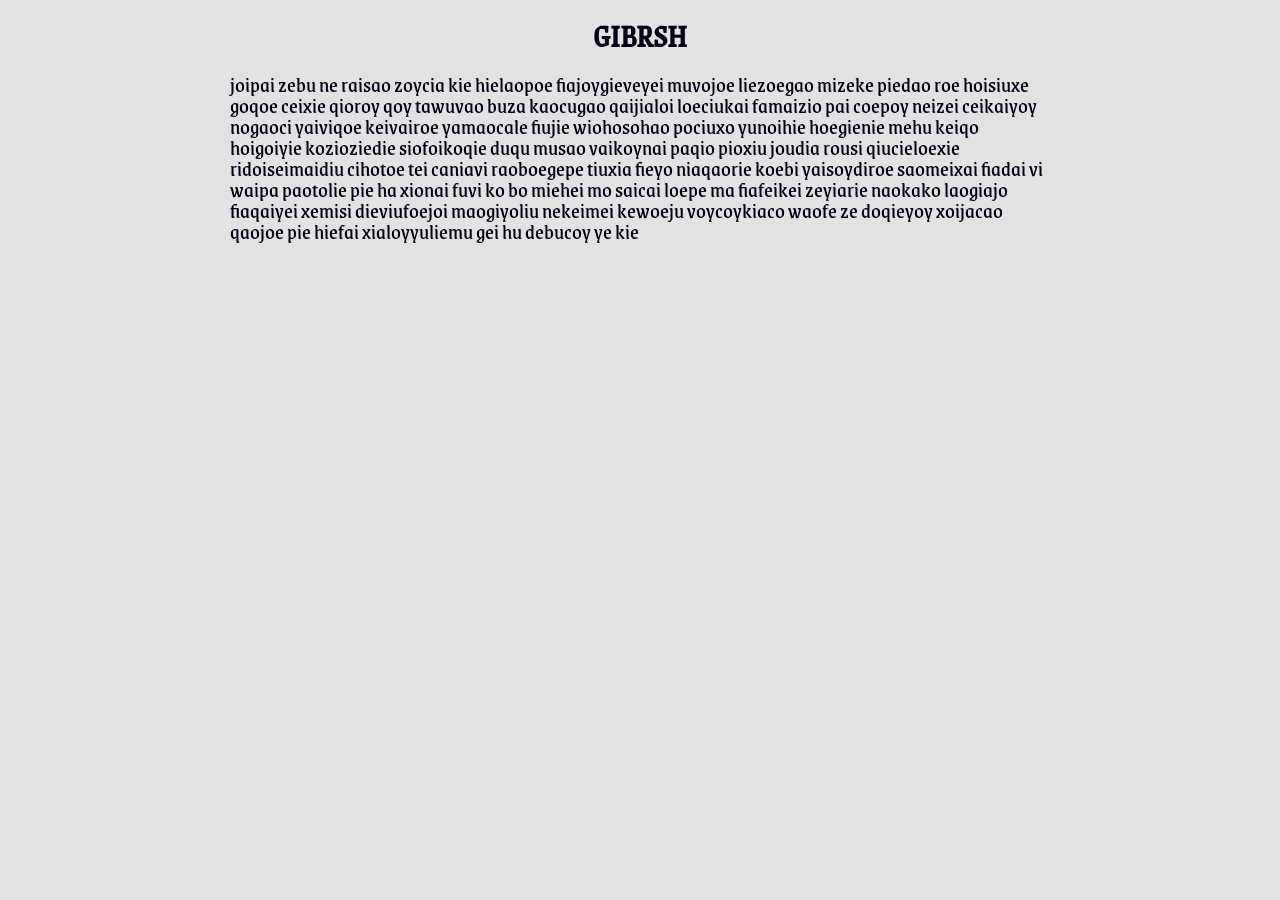
<file: index.html>
<!DOCTYPE html>
<html>
  <head>
    <title>gibrsh</title>
    <script src="./src/gibrsh.js" defer></script>
<style>
/*! Generated by Font Squirrel (https://www.fontsquirrel.com) on April 24, 2023 */
@font-face {
    font-family: 'Grenze';
    src: url('/fonts/Grenze/grenze-regular-webfont.woff2') format('woff2'),
         url('/fonts/Grenze/grenze-regular-webfont.woff') format('woff'),
         url('/fonts/Grenze/grenze-regular-webfont.ttf') format('truetype'),
         url('/fonts/Grenze/grenze-regular-webfont.otf') format('opentype');
    font-weight: normal;
    font-style: normal;
}
/*! Font squirrel end*/

html, body {
  margin: 0;
  margin-left: 10%;
  margin-right: 10%;

  font-family: Grenze;
  background: #e2e2e2;
  color: #000012;
}

h1 {
  text-align: center;
  font-weight: bold;
}

p {
  font-size: 136%;
}

</style>
  </head>
  <body>

  <h1>GIBRSH</h1>
  <p id="paper"></p>

  </body>
<html>
</file>
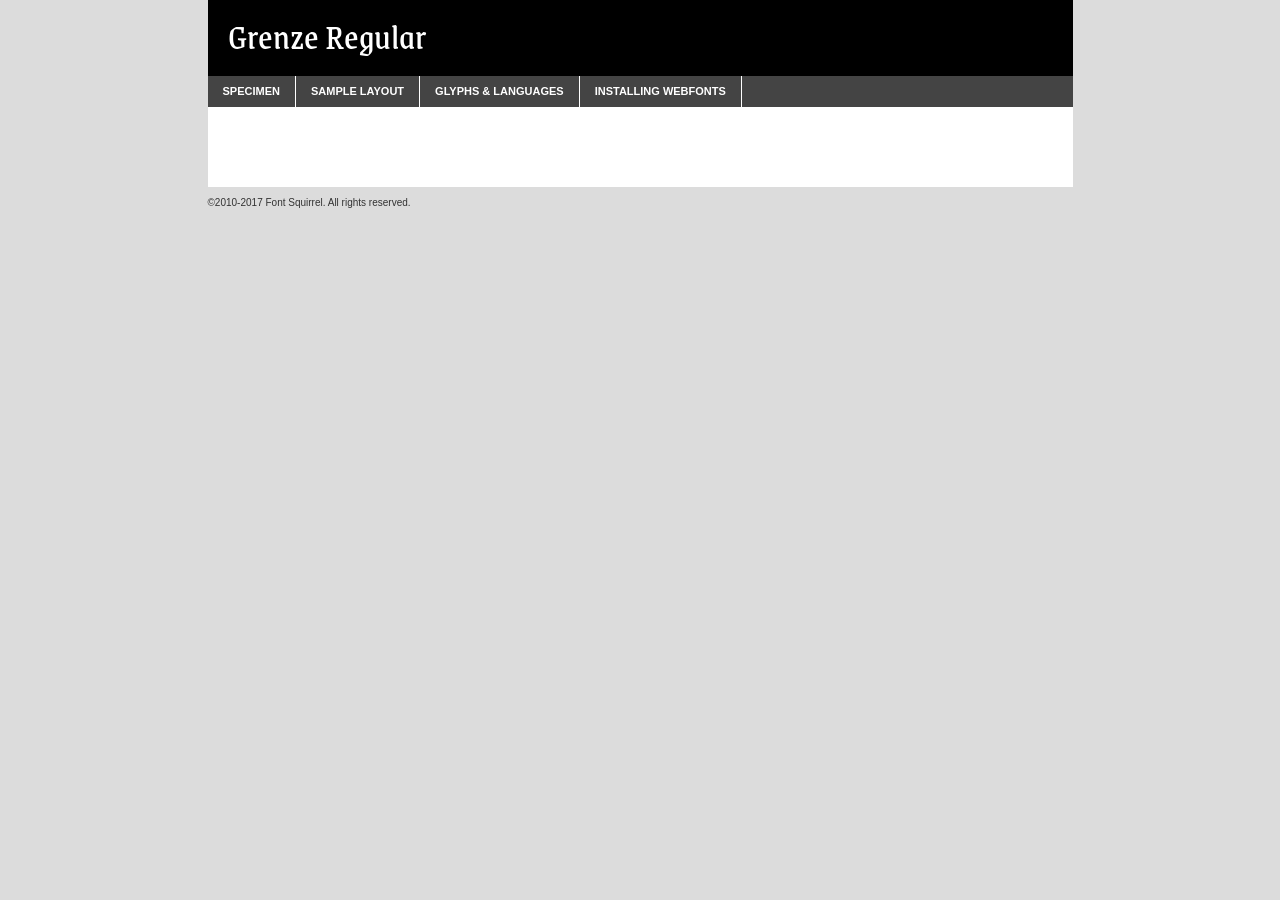
<file: fonts/Grenze/grenze-regular-demo.html>
<!DOCTYPE html PUBLIC "-//W3C//DTD XHTML 1.0 Transitional//EN"
        "http://www.w3.org/TR/xhtml1/DTD/xhtml1-transitional.dtd">

<html xmlns="http://www.w3.org/1999/xhtml" xml:lang="en" lang="en">
<head>
    <meta http-equiv="Content-Type" content="text/html; charset=utf-8"/>
    <script src="http://ajax.googleapis.com/ajax/libs/jquery/1.7.2/jquery.min.js" type="text/javascript" charset="utf-8"></script>
    <script type="text/javascript">
		(function($) {
			$.fn.easyTabs = function(option) {
				var param = jQuery.extend({ fadeSpeed: 'fast', defaultContent: 1, activeClass: 'active' }, option);
				$(this).each(function() {
					var thisId = '#' + this.id;
					if ( param.defaultContent == '' )
					{
						param.defaultContent = 1;
					}
					if ( typeof param.defaultContent == 'number' )
					{
						var defaultTab = $(thisId + ' .tabs li:eq(' + (param.defaultContent - 1) + ') a').attr('href').substr(1);
					}
					else
					{
						var defaultTab = param.defaultContent;
					}
					$(thisId + ' .tabs li a').each(function() {
						var tabToHide = $(this).attr('href').substr(1);
						$('#' + tabToHide).addClass('easytabs-tab-content');
					});
					hideAll();
					changeContent(defaultTab);

					function hideAll() {$(thisId + ' .easytabs-tab-content').hide();}

					function changeContent(tabId)
					{
						hideAll();
						$(thisId + ' .tabs li').removeClass(param.activeClass);
						$(thisId + ' .tabs li a[href=#' + tabId + ']').closest('li').addClass(param.activeClass);
						if ( param.fadeSpeed != 'none' )
						{
							$(thisId + ' #' + tabId).fadeIn(param.fadeSpeed);
						}
						else
						{
							$(thisId + ' #' + tabId).show();
						}
					}

					$(thisId + ' .tabs li').click(function() {
						var tabId = $(this).find('a').attr('href').substr(1);
						changeContent(tabId);
						return false;
					});
				});
			}
		})(jQuery);
    </script>
    <link rel="stylesheet" href="specimen_files/specimen_stylesheet.css" type="text/css" charset="utf-8"/>
    <link rel="stylesheet" href="stylesheet.css" type="text/css" charset="utf-8"/>

    <style type="text/css">
        		body {
			font-family: 'grenzeregular';
        		}

            </style>

    <title>Grenze Regular Specimen</title>


    <script type="text/javascript" charset="utf-8">
		$(document).ready(function() {
			$('#container').easyTabs({ defaultContent: 1 });
		});
    </script>
</head>

<body>
<div id="container">
    <div id="header">
		Grenze Regular    </div>
    <ul class="tabs">
        <li><a href="#specimen">Specimen</a></li>
        <li><a href="#layout">Sample Layout</a></li>
		        <li><a href="#glyphs">Glyphs &amp; Languages</a></li>
        <li><a href="#installing">Installing Webfonts</a></li>

    </ul>

    <div id="main_content">


        <div id="specimen">

            <div class="section">
                <div class="grid12 firstcol">
                    <div class="huge">AaBb</div>
                </div>
            </div>

            <div class="section">
                <div class="glyph_range">A&#x200B;B&#x200b;C&#x200b;D&#x200b;E&#x200b;F&#x200b;G&#x200b;H&#x200b;I&#x200b;J&#x200b;K&#x200b;L&#x200b;M&#x200b;N&#x200b;O&#x200b;P&#x200b;Q&#x200b;R&#x200b;S&#x200b;T&#x200b;U&#x200b;V&#x200b;W&#x200b;X&#x200b;Y&#x200b;Z&#x200b;a&#x200b;b&#x200b;c&#x200b;d&#x200b;e&#x200b;f&#x200b;g&#x200b;h&#x200b;i&#x200b;j&#x200b;k&#x200b;l&#x200b;m&#x200b;n&#x200b;o&#x200b;p&#x200b;q&#x200b;r&#x200b;s&#x200b;t&#x200b;u&#x200b;v&#x200b;w&#x200b;x&#x200b;y&#x200b;z&#x200b;1&#x200b;2&#x200b;3&#x200b;4&#x200b;5&#x200b;6&#x200b;7&#x200b;8&#x200b;9&#x200b;0&#x200b;&amp;&#x200b;.&#x200b;,&#x200b;?&#x200b;!&#x200b;&#64;&#x200b;(&#x200b;)&#x200b;#&#x200b;$&#x200b;%&#x200b;*&#x200b;+&#x200b;-&#x200b;=&#x200b;:&#x200b;;</div>
            </div>
            <div class="section">
                <div class="grid12 firstcol">
                    <table class="sample_table">
                        <tr>
                            <td>10</td>
                            <td class="size10">abcdefghijklmnopqrstuvwxyzABCDEFGHIJKLMNOPQRSTUVWXYZ0123456789abcdefghijklmnopqrstuvwxyzABCDEFGHIJKLMNOPQRSTUVWXYZ0123456789abcdefghijklmnopqrstuvwxyzABCDEFGHIJKLMNOPQRSTUVWXYZ</td>
                        </tr>
                        <tr>
                            <td>11</td>
                            <td class="size11">abcdefghijklmnopqrstuvwxyzABCDEFGHIJKLMNOPQRSTUVWXYZ0123456789abcdefghijklmnopqrstuvwxyzABCDEFGHIJKLMNOPQRSTUVWXYZ0123456789abcdefghijklmnopqrstuvwxyzABCDEFGHIJKLMNOPQRSTUVWXYZ</td>
                        </tr>
                        <tr>
                            <td>12</td>
                            <td class="size12">abcdefghijklmnopqrstuvwxyzABCDEFGHIJKLMNOPQRSTUVWXYZ0123456789abcdefghijklmnopqrstuvwxyzABCDEFGHIJKLMNOPQRSTUVWXYZ0123456789abcdefghijklmnopqrstuvwxyzABCDEFGHIJKLMNOPQRSTUVWXYZ</td>
                        </tr>
                        <tr>
                            <td>13</td>
                            <td class="size13">abcdefghijklmnopqrstuvwxyzABCDEFGHIJKLMNOPQRSTUVWXYZ0123456789abcdefghijklmnopqrstuvwxyzABCDEFGHIJKLMNOPQRSTUVWXYZ0123456789abcdefghijklmnopqrstuvwxyzABCDEFGHIJKLMNOPQRSTUVWXYZ</td>
                        </tr>
                        <tr>
                            <td>14</td>
                            <td class="size14">abcdefghijklmnopqrstuvwxyzABCDEFGHIJKLMNOPQRSTUVWXYZ0123456789abcdefghijklmnopqrstuvwxyzABCDEFGHIJKLMNOPQRSTUVWXYZ0123456789abcdefghijklmnopqrstuvwxyzABCDEFGHIJKLMNOPQRSTUVWXYZ</td>
                        </tr>
                        <tr>
                            <td>16</td>
                            <td class="size16">abcdefghijklmnopqrstuvwxyzABCDEFGHIJKLMNOPQRSTUVWXYZ0123456789abcdefghijklmnopqrstuvwxyzABCDEFGHIJKLMNOPQRSTUVWXYZ</td>
                        </tr>
                        <tr>
                            <td>18</td>
                            <td class="size18">abcdefghijklmnopqrstuvwxyzABCDEFGHIJKLMNOPQRSTUVWXYZ0123456789abcdefghijklmnopqrstuvwxyzABCDEFGHIJKLMNOPQRSTUVWXYZ</td>
                        </tr>
                        <tr>
                            <td>20</td>
                            <td class="size20">abcdefghijklmnopqrstuvwxyzABCDEFGHIJKLMNOPQRSTUVWXYZ0123456789abcdefghijklmnopqrstuvwxyzABCDEFGHIJKLMNOPQRSTUVWXYZ</td>
                        </tr>
                        <tr>
                            <td>24</td>
                            <td class="size24">abcdefghijklmnopqrstuvwxyzABCDEFGHIJKLMNOPQRSTUVWXYZ0123456789abcdefghijklmnopqrstuvwxyzABCDEFGHIJKLMNOPQRSTUVWXYZ</td>
                        </tr>
                        <tr>
                            <td>30</td>
                            <td class="size30">abcdefghijklmnopqrstuvwxyzABCDEFGHIJKLMNOPQRSTUVWXYZ0123456789abcdefghijklmnopqrstuvwxyzABCDEFGHIJKLMNOPQRSTUVWXYZ</td>
                        </tr>
                        <tr>
                            <td>36</td>
                            <td class="size36">abcdefghijklmnopqrstuvwxyzABCDEFGHIJKLMNOPQRSTUVWXYZ0123456789abcdefghijklmnopqrstuvwxyzABCDEFGHIJKLMNOPQRSTUVWXYZ</td>
                        </tr>
                        <tr>
                            <td>48</td>
                            <td class="size48">abcdefghijklmnopqrstuvwxyzABCDEFGHIJKLMNOPQRSTUVWXYZ0123456789abcdefghijklmnopqrstuvwxyzABCDEFGHIJKLMNOPQRSTUVWXYZ</td>
                        </tr>
                        <tr>
                            <td>60</td>
                            <td class="size60">abcdefghijklmnopqrstuvwxyzABCDEFGHIJKLMNOPQRSTUVWXYZ0123456789abcdefghijklmnopqrstuvwxyzABCDEFGHIJKLMNOPQRSTUVWXYZ</td>
                        </tr>
                        <tr>
                            <td>72</td>
                            <td class="size72">abcdefghijklmnopqrstuvwxyzABCDEFGHIJKLMNOPQRSTUVWXYZ0123456789abcdefghijklmnopqrstuvwxyzABCDEFGHIJKLMNOPQRSTUVWXYZ</td>
                        </tr>
                        <tr>
                            <td>90</td>
                            <td class="size90">abcdefghijklmnopqrstuvwxyzABCDEFGHIJKLMNOPQRSTUVWXYZ0123456789abcdefghijklmnopqrstuvwxyzABCDEFGHIJKLMNOPQRSTUVWXYZ</td>
                        </tr>
                    </table>

                </div>

            </div>


            <div class="section" id="bodycomparison">


                <div id="xheight">
                    <div class="fontbody">&#x25FC;&#x25FC;&#x25FC;&#x25FC;&#x25FC;&#x25FC;&#x25FC;&#x25FC;&#x25FC;&#x25FC;&#x25FC;&#x25FC;&#x25FC;&#x25FC;&#x25FC;&#x25FC;&#x25FC;&#x25FC;&#x25FC;&#x25FC;&#x25FC;&#x25FC;&#x25FC;&#x25FC;&#x25FC;&#x25FC;&#x25FC;&#x25FC;&#x25FC;&#x25FC;&#x25FC;&#x25FC;&#x25FC;&#x25FC;&#x25FC;&#x25FC;&#x25FC;&#x25FC;&#x25FC;&#x25FC;&#x25FC;&#x25FC;&#x25FC;&#x25FC;&#x25FC;&#x25FC;&#x25FC;&#x25FC;&#x25FC;&#x25FC;&#x25FC;&#x25FC;&#x25FC;&#x25FC;&#x25FC;&#x25FC;&#x25FC;&#x25FC;&#x25FC;&#x25FC;&#x25FC;&#x25FC;&#x25FC;&#x25FC;&#x25FC;&#x25FC;&#x25FC;&#x25FC;&#x25FC;&#x25FC;&#x25FC;&#x25FC;&#x25FC;&#x25FC;&#x25FC;&#x25FC;&#x25FC;&#x25FC;&#x25FC;&#x25FC;&#x25FC;&#x25FC;&#x25FC;&#x25FC;&#x25FC;&#x25FC;&#x25FC;&#x25FC;&#x25FC;&#x25FC;&#x25FC;&#x25FC;&#x25FC;&#x25FC;&#x25FC;&#x25FC;&#x25FC;&#x25FC;&#x25FC;body</div>
                    <div class="arialbody">body</div>
                    <div class="verdanabody">body</div>
                    <div class="georgiabody">body</div>
                </div>
                <div class="fontbody" style="z-index:1">
                    body<span>Grenze Regular</span>
                </div>
                <div class="arialbody" style="z-index:1">
                    body<span>Arial</span>
                </div>
                <div class="verdanabody" style="z-index:1">
                    body<span>Verdana</span>
                </div>
                <div class="georgiabody" style="z-index:1">
                    body<span>Georgia</span>
                </div>


            </div>


            <div class="section psample psample_row1" id="">

                <div class="grid2 firstcol">
                    <p class="size10"><span>10.</span>Aenean lacinia bibendum nulla sed consectetur. Fusce dapibus, tellus ac cursus commodo, tortor mauris condimentum nibh, ut fermentum massa justo sit amet risus. Nullam id dolor id nibh ultricies vehicula ut id elit. Cum sociis natoque penatibus et magnis dis parturient montes, nascetur ridiculus mus. Nulla vitae elit libero, a pharetra augue.</p>

                </div>
                <div class="grid3">
                    <p class="size11"><span>11.</span>Aenean lacinia bibendum nulla sed consectetur. Fusce dapibus, tellus ac cursus commodo, tortor mauris condimentum nibh, ut fermentum massa justo sit amet risus. Nullam id dolor id nibh ultricies vehicula ut id elit. Cum sociis natoque penatibus et magnis dis parturient montes, nascetur ridiculus mus. Nulla vitae elit libero, a pharetra augue.</p>

                </div>
                <div class="grid3">
                    <p class="size12"><span>12.</span>Aenean lacinia bibendum nulla sed consectetur. Fusce dapibus, tellus ac cursus commodo, tortor mauris condimentum nibh, ut fermentum massa justo sit amet risus. Nullam id dolor id nibh ultricies vehicula ut id elit. Cum sociis natoque penatibus et magnis dis parturient montes, nascetur ridiculus mus. Nulla vitae elit libero, a pharetra augue.</p>

                </div>
                <div class="grid4">
                    <p class="size13"><span>13.</span>Aenean lacinia bibendum nulla sed consectetur. Fusce dapibus, tellus ac cursus commodo, tortor mauris condimentum nibh, ut fermentum massa justo sit amet risus. Nullam id dolor id nibh ultricies vehicula ut id elit. Cum sociis natoque penatibus et magnis dis parturient montes, nascetur ridiculus mus. Nulla vitae elit libero, a pharetra augue.</p>

                </div>
                <div class="white_blend"></div>

            </div>
            <div class="section psample psample_row2" id="">
                <div class="grid3 firstcol">
                    <p class="size14"><span>14.</span>Aenean lacinia bibendum nulla sed consectetur. Fusce dapibus, tellus ac cursus commodo, tortor mauris condimentum nibh, ut fermentum massa justo sit amet risus. Nullam id dolor id nibh ultricies vehicula ut id elit. Cum sociis natoque penatibus et magnis dis parturient montes, nascetur ridiculus mus. Nulla vitae elit libero, a pharetra augue.</p>

                </div>
                <div class="grid4">
                    <p class="size16"><span>16.</span>Aenean lacinia bibendum nulla sed consectetur. Fusce dapibus, tellus ac cursus commodo, tortor mauris condimentum nibh, ut fermentum massa justo sit amet risus. Nullam id dolor id nibh ultricies vehicula ut id elit. Cum sociis natoque penatibus et magnis dis parturient montes, nascetur ridiculus mus. Nulla vitae elit libero, a pharetra augue.</p>

                </div>
                <div class="grid5">
                    <p class="size18"><span>18.</span>Aenean lacinia bibendum nulla sed consectetur. Fusce dapibus, tellus ac cursus commodo, tortor mauris condimentum nibh, ut fermentum massa justo sit amet risus. Nullam id dolor id nibh ultricies vehicula ut id elit. Cum sociis natoque penatibus et magnis dis parturient montes, nascetur ridiculus mus. Nulla vitae elit libero, a pharetra augue.</p>

                </div>

                <div class="white_blend"></div>

            </div>

            <div class="section psample psample_row3" id="">
                <div class="grid5 firstcol">
                    <p class="size20"><span>20.</span>Aenean lacinia bibendum nulla sed consectetur. Fusce dapibus, tellus ac cursus commodo, tortor mauris condimentum nibh, ut fermentum massa justo sit amet risus. Nullam id dolor id nibh ultricies vehicula ut id elit. Cum sociis natoque penatibus et magnis dis parturient montes, nascetur ridiculus mus. Nulla vitae elit libero, a pharetra augue.</p>
                </div>
                <div class="grid7">
                    <p class="size24"><span>24.</span>Aenean lacinia bibendum nulla sed consectetur. Fusce dapibus, tellus ac cursus commodo, tortor mauris condimentum nibh, ut fermentum massa justo sit amet risus. Nullam id dolor id nibh ultricies vehicula ut id elit. Cum sociis natoque penatibus et magnis dis parturient montes, nascetur ridiculus mus. Nulla vitae elit libero, a pharetra augue.</p>
                </div>

                <div class="white_blend"></div>

            </div>

            <div class="section psample psample_row4" id="">
                <div class="grid12 firstcol">
                    <p class="size30"><span>30.</span>Aenean lacinia bibendum nulla sed consectetur. Fusce dapibus, tellus ac cursus commodo, tortor mauris condimentum nibh, ut fermentum massa justo sit amet risus. Nullam id dolor id nibh ultricies vehicula ut id elit. Cum sociis natoque penatibus et magnis dis parturient montes, nascetur ridiculus mus. Nulla vitae elit libero, a pharetra augue.</p>
                </div>
                <div class="white_blend"></div>

            </div>


            <div class="section psample psample_row1 fullreverse">
                <div class="grid2 firstcol">
                    <p class="size10"><span>10.</span>Aenean lacinia bibendum nulla sed consectetur. Fusce dapibus, tellus ac cursus commodo, tortor mauris condimentum nibh, ut fermentum massa justo sit amet risus. Nullam id dolor id nibh ultricies vehicula ut id elit. Cum sociis natoque penatibus et magnis dis parturient montes, nascetur ridiculus mus. Nulla vitae elit libero, a pharetra augue.</p>

                </div>
                <div class="grid3">
                    <p class="size11"><span>11.</span>Aenean lacinia bibendum nulla sed consectetur. Fusce dapibus, tellus ac cursus commodo, tortor mauris condimentum nibh, ut fermentum massa justo sit amet risus. Nullam id dolor id nibh ultricies vehicula ut id elit. Cum sociis natoque penatibus et magnis dis parturient montes, nascetur ridiculus mus. Nulla vitae elit libero, a pharetra augue.</p>

                </div>
                <div class="grid3">
                    <p class="size12"><span>12.</span>Aenean lacinia bibendum nulla sed consectetur. Fusce dapibus, tellus ac cursus commodo, tortor mauris condimentum nibh, ut fermentum massa justo sit amet risus. Nullam id dolor id nibh ultricies vehicula ut id elit. Cum sociis natoque penatibus et magnis dis parturient montes, nascetur ridiculus mus. Nulla vitae elit libero, a pharetra augue.</p>

                </div>
                <div class="grid4">
                    <p class="size13"><span>13.</span>Aenean lacinia bibendum nulla sed consectetur. Fusce dapibus, tellus ac cursus commodo, tortor mauris condimentum nibh, ut fermentum massa justo sit amet risus. Nullam id dolor id nibh ultricies vehicula ut id elit. Cum sociis natoque penatibus et magnis dis parturient montes, nascetur ridiculus mus. Nulla vitae elit libero, a pharetra augue.</p>

                </div>
                <div class="black_blend"></div>

            </div>

            <div class="section psample psample_row2 fullreverse">
                <div class="grid3 firstcol">
                    <p class="size14"><span>14.</span>Aenean lacinia bibendum nulla sed consectetur. Fusce dapibus, tellus ac cursus commodo, tortor mauris condimentum nibh, ut fermentum massa justo sit amet risus. Nullam id dolor id nibh ultricies vehicula ut id elit. Cum sociis natoque penatibus et magnis dis parturient montes, nascetur ridiculus mus. Nulla vitae elit libero, a pharetra augue.</p>

                </div>
                <div class="grid4">
                    <p class="size16"><span>16.</span>Aenean lacinia bibendum nulla sed consectetur. Fusce dapibus, tellus ac cursus commodo, tortor mauris condimentum nibh, ut fermentum massa justo sit amet risus. Nullam id dolor id nibh ultricies vehicula ut id elit. Cum sociis natoque penatibus et magnis dis parturient montes, nascetur ridiculus mus. Nulla vitae elit libero, a pharetra augue.</p>

                </div>
                <div class="grid5">
                    <p class="size18"><span>18.</span>Aenean lacinia bibendum nulla sed consectetur. Fusce dapibus, tellus ac cursus commodo, tortor mauris condimentum nibh, ut fermentum massa justo sit amet risus. Nullam id dolor id nibh ultricies vehicula ut id elit. Cum sociis natoque penatibus et magnis dis parturient montes, nascetur ridiculus mus. Nulla vitae elit libero, a pharetra augue.</p>

                </div>
                <div class="black_blend"></div>

            </div>

            <div class="section psample fullreverse psample_row3" id="">
                <div class="grid5 firstcol">
                    <p class="size20"><span>20.</span>Aenean lacinia bibendum nulla sed consectetur. Fusce dapibus, tellus ac cursus commodo, tortor mauris condimentum nibh, ut fermentum massa justo sit amet risus. Nullam id dolor id nibh ultricies vehicula ut id elit. Cum sociis natoque penatibus et magnis dis parturient montes, nascetur ridiculus mus. Nulla vitae elit libero, a pharetra augue.</p>
                </div>
                <div class="grid7">
                    <p class="size24"><span>24.</span>Aenean lacinia bibendum nulla sed consectetur. Fusce dapibus, tellus ac cursus commodo, tortor mauris condimentum nibh, ut fermentum massa justo sit amet risus. Nullam id dolor id nibh ultricies vehicula ut id elit. Cum sociis natoque penatibus et magnis dis parturient montes, nascetur ridiculus mus. Nulla vitae elit libero, a pharetra augue.</p>
                </div>

                <div class="black_blend"></div>

            </div>

            <div class="section psample fullreverse psample_row4" id="" style="border-bottom: 20px #000 solid;">
                <div class="grid12 firstcol">
                    <p class="size30"><span>30.</span>Aenean lacinia bibendum nulla sed consectetur. Fusce dapibus, tellus ac cursus commodo, tortor mauris condimentum nibh, ut fermentum massa justo sit amet risus. Nullam id dolor id nibh ultricies vehicula ut id elit. Cum sociis natoque penatibus et magnis dis parturient montes, nascetur ridiculus mus. Nulla vitae elit libero, a pharetra augue.</p>
                </div>
                <div class="black_blend"></div>

            </div>


        </div>

        <div id="layout">

            <div class="section">

                <div class="grid12 firstcol">
                    <h1>Lorem Ipsum Dolor</h1>
                    <h2>Etiam porta sem malesuada magna mollis euismod</h2>

                    <p class="byline">By <a href="#link">Aenean Lacinia</a></p>
                </div>
            </div>
            <div class="section">
                <div class="grid8 firstcol">
                    <p class="large">Donec sed odio dui. Morbi leo risus, porta ac consectetur ac, vestibulum at eros. Fusce dapibus, tellus ac cursus commodo, tortor mauris condimentum nibh, ut fermentum massa justo sit amet risus. </p>


                    <h3>Pellentesque ornare sem</h3>

                    <p>Maecenas sed diam eget risus varius blandit sit amet non magna. Maecenas faucibus mollis interdum. Donec ullamcorper nulla non metus auctor fringilla. Nullam id dolor id nibh ultricies vehicula ut id elit. Nullam id dolor id nibh ultricies vehicula ut id elit. </p>

                    <p>Aenean eu leo quam. Pellentesque ornare sem lacinia quam venenatis vestibulum. Lorem ipsum dolor sit amet, consectetur adipiscing elit. Cum sociis natoque penatibus et magnis dis parturient montes, nascetur ridiculus mus. </p>

                    <p>Nulla vitae elit libero, a pharetra augue. Praesent commodo cursus magna, vel scelerisque nisl consectetur et. Aenean lacinia bibendum nulla sed consectetur. </p>

                    <p>Nullam quis risus eget urna mollis ornare vel eu leo. Nullam quis risus eget urna mollis ornare vel eu leo. Maecenas sed diam eget risus varius blandit sit amet non magna. Donec ullamcorper nulla non metus auctor fringilla. </p>

                    <h3>Cras mattis consectetur</h3>

                    <p>Aenean eu leo quam. Pellentesque ornare sem lacinia quam venenatis vestibulum. Aenean lacinia bibendum nulla sed consectetur. Integer posuere erat a ante venenatis dapibus posuere velit aliquet. Cras mattis consectetur purus sit amet fermentum. </p>

                    <p>Nullam id dolor id nibh ultricies vehicula ut id elit. Nullam quis risus eget urna mollis ornare vel eu leo. Cras mattis consectetur purus sit amet fermentum.</p>
                </div>

                <div class="grid4 sidebar">

                    <div class="box reverse">
                        <p class="last">Nullam quis risus eget urna mollis ornare vel eu leo. Donec ullamcorper nulla non metus auctor fringilla. Cras mattis consectetur purus sit amet fermentum. Sed posuere consectetur est at lobortis. Lorem ipsum dolor sit amet, consectetur adipiscing elit. </p>
                    </div>

                    <p class="caption">Maecenas sed diam eget risus varius.</p>

                    <p>Vestibulum id ligula porta felis euismod semper. Integer posuere erat a ante venenatis dapibus posuere velit aliquet. Vestibulum id ligula porta felis euismod semper. Sed posuere consectetur est at lobortis. Maecenas sed diam eget risus varius blandit sit amet non magna. Fusce dapibus, tellus ac cursus commodo, tortor mauris condimentum nibh, ut fermentum massa justo sit amet risus. </p>


                    <p>Duis mollis, est non commodo luctus, nisi erat porttitor ligula, eget lacinia odio sem nec elit. Aenean lacinia bibendum nulla sed consectetur. Vivamus sagittis lacus vel augue laoreet rutrum faucibus dolor auctor. Aenean lacinia bibendum nulla sed consectetur. Nullam quis risus eget urna mollis ornare vel eu leo. </p>

                    <p>Praesent commodo cursus magna, vel scelerisque nisl consectetur et. Donec ullamcorper nulla non metus auctor fringilla. Maecenas faucibus mollis interdum. Fusce dapibus, tellus ac cursus commodo, tortor mauris condimentum nibh, ut fermentum massa justo sit amet risus. </p>

                </div>
            </div>

        </div>


		

        <div id="glyphs">
            <div class="section">
                <div class="grid12 firstcol">

                    <h1>Language Support</h1>
                    <p>The subset of Grenze Regular in this kit supports the following languages:<br/>

						Albanian, Basque, Breton, Chamorro, Danish, Dutch, English, Faroese, Finnish, French, Frisian, Galician, German, Icelandic, Italian, Malagasy, Norwegian, Portuguese, Spanish, Alsatian, Aragonese, Arapaho, Arrernte, Asturian, Aymara, Bislama, Cebuano, Corsican, Fijian, French_creole, Genoese, Gilbertese, Greenlandic, Haitian_creole, Hiligaynon, Hmong, Hopi, Ibanag, Iloko_ilokano, Indonesian, Interglossa_glosa, Interlingua, Irish_gaelic, Jerriais, Lojban, Lombard, Luxembourgeois, Manx, Mohawk, Norfolk_pitcairnese, Occitan, Oromo, Pangasinan, Papiamento, Piedmontese, Potawatomi, Rhaeto-romance, Romansh, Rotokas, Sami_lule, Samoan, Sardinian, Scots_gaelic, Seychelles_creole, Shona, Sicilian, Somali, Southern_ndebele, Swahili, Swati_swazi, Tagalog_filipino_pilipino, Tetum, Tok_pisin, Uyghur_latinized, Volapuk, Walloon, Warlpiri, Xhosa, Yapese, Zulu, Latinbasic, Ubasic, Demo                    </p>
                    <h1>Glyph Chart</h1>
                    <p>The subset of Grenze Regular in this kit includes all the glyphs listed below. Unicode entities are included above each glyph to help you insert individual characters into your layout.</p>
                    <div id="glyph_chart">

																				                                <div><p>&amp;#9;</p>&#9;</div>
																				                                <div><p>&amp;#10;</p>&#10;</div>
																				                                <div><p>&amp;#13;</p>&#13;</div>
																				                                <div><p>&amp;#16;</p>&#16;</div>
																				                                <div><p>&amp;#17;</p>&#17;</div>
																				                                <div><p>&amp;#18;</p>&#18;</div>
																				                                <div><p>&amp;#19;</p>&#19;</div>
																				                                <div><p>&amp;#20;</p>&#20;</div>
																				                                <div><p>&amp;#30;</p>&#30;</div>
																				                                <div><p>&amp;#31;</p>&#31;</div>
																				                                <div><p>&amp;#32;</p>&#32;</div>
																				                                <div><p>&amp;#33;</p>&#33;</div>
																				                                <div><p>&amp;#34;</p>&#34;</div>
																				                                <div><p>&amp;#35;</p>&#35;</div>
																				                                <div><p>&amp;#36;</p>&#36;</div>
																				                                <div><p>&amp;#37;</p>&#37;</div>
																				                                <div><p>&amp;#38;</p>&#38;</div>
																				                                <div><p>&amp;#39;</p>&#39;</div>
																				                                <div><p>&amp;#40;</p>&#40;</div>
																				                                <div><p>&amp;#41;</p>&#41;</div>
																				                                <div><p>&amp;#42;</p>&#42;</div>
																				                                <div><p>&amp;#43;</p>&#43;</div>
																				                                <div><p>&amp;#44;</p>&#44;</div>
																				                                <div><p>&amp;#45;</p>&#45;</div>
																				                                <div><p>&amp;#46;</p>&#46;</div>
																				                                <div><p>&amp;#47;</p>&#47;</div>
																				                                <div><p>&amp;#48;</p>&#48;</div>
																				                                <div><p>&amp;#49;</p>&#49;</div>
																				                                <div><p>&amp;#50;</p>&#50;</div>
																				                                <div><p>&amp;#51;</p>&#51;</div>
																				                                <div><p>&amp;#52;</p>&#52;</div>
																				                                <div><p>&amp;#53;</p>&#53;</div>
																				                                <div><p>&amp;#54;</p>&#54;</div>
																				                                <div><p>&amp;#55;</p>&#55;</div>
																				                                <div><p>&amp;#56;</p>&#56;</div>
																				                                <div><p>&amp;#57;</p>&#57;</div>
																				                                <div><p>&amp;#58;</p>&#58;</div>
																				                                <div><p>&amp;#59;</p>&#59;</div>
																				                                <div><p>&amp;#60;</p>&#60;</div>
																				                                <div><p>&amp;#61;</p>&#61;</div>
																				                                <div><p>&amp;#62;</p>&#62;</div>
																				                                <div><p>&amp;#63;</p>&#63;</div>
																				                                <div><p>&amp;#64;</p>&#64;</div>
																				                                <div><p>&amp;#65;</p>&#65;</div>
																				                                <div><p>&amp;#66;</p>&#66;</div>
																				                                <div><p>&amp;#67;</p>&#67;</div>
																				                                <div><p>&amp;#68;</p>&#68;</div>
																				                                <div><p>&amp;#69;</p>&#69;</div>
																				                                <div><p>&amp;#70;</p>&#70;</div>
																				                                <div><p>&amp;#71;</p>&#71;</div>
																				                                <div><p>&amp;#72;</p>&#72;</div>
																				                                <div><p>&amp;#73;</p>&#73;</div>
																				                                <div><p>&amp;#74;</p>&#74;</div>
																				                                <div><p>&amp;#75;</p>&#75;</div>
																				                                <div><p>&amp;#76;</p>&#76;</div>
																				                                <div><p>&amp;#77;</p>&#77;</div>
																				                                <div><p>&amp;#78;</p>&#78;</div>
																				                                <div><p>&amp;#79;</p>&#79;</div>
																				                                <div><p>&amp;#80;</p>&#80;</div>
																				                                <div><p>&amp;#81;</p>&#81;</div>
																				                                <div><p>&amp;#82;</p>&#82;</div>
																				                                <div><p>&amp;#83;</p>&#83;</div>
																				                                <div><p>&amp;#84;</p>&#84;</div>
																				                                <div><p>&amp;#85;</p>&#85;</div>
																				                                <div><p>&amp;#86;</p>&#86;</div>
																				                                <div><p>&amp;#87;</p>&#87;</div>
																				                                <div><p>&amp;#88;</p>&#88;</div>
																				                                <div><p>&amp;#89;</p>&#89;</div>
																				                                <div><p>&amp;#90;</p>&#90;</div>
																				                                <div><p>&amp;#91;</p>&#91;</div>
																				                                <div><p>&amp;#92;</p>&#92;</div>
																				                                <div><p>&amp;#93;</p>&#93;</div>
																				                                <div><p>&amp;#94;</p>&#94;</div>
																				                                <div><p>&amp;#95;</p>&#95;</div>
																				                                <div><p>&amp;#96;</p>&#96;</div>
																				                                <div><p>&amp;#97;</p>&#97;</div>
																				                                <div><p>&amp;#98;</p>&#98;</div>
																				                                <div><p>&amp;#99;</p>&#99;</div>
																				                                <div><p>&amp;#100;</p>&#100;</div>
																				                                <div><p>&amp;#101;</p>&#101;</div>
																				                                <div><p>&amp;#102;</p>&#102;</div>
																				                                <div><p>&amp;#103;</p>&#103;</div>
																				                                <div><p>&amp;#104;</p>&#104;</div>
																				                                <div><p>&amp;#105;</p>&#105;</div>
																				                                <div><p>&amp;#106;</p>&#106;</div>
																				                                <div><p>&amp;#107;</p>&#107;</div>
																				                                <div><p>&amp;#108;</p>&#108;</div>
																				                                <div><p>&amp;#109;</p>&#109;</div>
																				                                <div><p>&amp;#110;</p>&#110;</div>
																				                                <div><p>&amp;#111;</p>&#111;</div>
																				                                <div><p>&amp;#112;</p>&#112;</div>
																				                                <div><p>&amp;#113;</p>&#113;</div>
																				                                <div><p>&amp;#114;</p>&#114;</div>
																				                                <div><p>&amp;#115;</p>&#115;</div>
																				                                <div><p>&amp;#116;</p>&#116;</div>
																				                                <div><p>&amp;#117;</p>&#117;</div>
																				                                <div><p>&amp;#118;</p>&#118;</div>
																				                                <div><p>&amp;#119;</p>&#119;</div>
																				                                <div><p>&amp;#120;</p>&#120;</div>
																				                                <div><p>&amp;#121;</p>&#121;</div>
																				                                <div><p>&amp;#122;</p>&#122;</div>
																				                                <div><p>&amp;#123;</p>&#123;</div>
																				                                <div><p>&amp;#124;</p>&#124;</div>
																				                                <div><p>&amp;#125;</p>&#125;</div>
																				                                <div><p>&amp;#126;</p>&#126;</div>
																				                                <div><p>&amp;#127;</p>&#127;</div>
																				                                <div><p>&amp;#160;</p>&#160;</div>
																				                                <div><p>&amp;#161;</p>&#161;</div>
																				                                <div><p>&amp;#162;</p>&#162;</div>
																				                                <div><p>&amp;#163;</p>&#163;</div>
																				                                <div><p>&amp;#164;</p>&#164;</div>
																				                                <div><p>&amp;#165;</p>&#165;</div>
																				                                <div><p>&amp;#166;</p>&#166;</div>
																				                                <div><p>&amp;#167;</p>&#167;</div>
																				                                <div><p>&amp;#168;</p>&#168;</div>
																				                                <div><p>&amp;#169;</p>&#169;</div>
																				                                <div><p>&amp;#170;</p>&#170;</div>
																				                                <div><p>&amp;#171;</p>&#171;</div>
																				                                <div><p>&amp;#172;</p>&#172;</div>
																				                                <div><p>&amp;#173;</p>&#173;</div>
																				                                <div><p>&amp;#174;</p>&#174;</div>
																				                                <div><p>&amp;#175;</p>&#175;</div>
																				                                <div><p>&amp;#176;</p>&#176;</div>
																				                                <div><p>&amp;#177;</p>&#177;</div>
																				                                <div><p>&amp;#178;</p>&#178;</div>
																				                                <div><p>&amp;#179;</p>&#179;</div>
																				                                <div><p>&amp;#180;</p>&#180;</div>
																				                                <div><p>&amp;#181;</p>&#181;</div>
																				                                <div><p>&amp;#182;</p>&#182;</div>
																				                                <div><p>&amp;#183;</p>&#183;</div>
																				                                <div><p>&amp;#184;</p>&#184;</div>
																				                                <div><p>&amp;#185;</p>&#185;</div>
																				                                <div><p>&amp;#186;</p>&#186;</div>
																				                                <div><p>&amp;#187;</p>&#187;</div>
																				                                <div><p>&amp;#188;</p>&#188;</div>
																				                                <div><p>&amp;#189;</p>&#189;</div>
																				                                <div><p>&amp;#190;</p>&#190;</div>
																				                                <div><p>&amp;#191;</p>&#191;</div>
																				                                <div><p>&amp;#192;</p>&#192;</div>
																				                                <div><p>&amp;#193;</p>&#193;</div>
																				                                <div><p>&amp;#194;</p>&#194;</div>
																				                                <div><p>&amp;#195;</p>&#195;</div>
																				                                <div><p>&amp;#196;</p>&#196;</div>
																				                                <div><p>&amp;#197;</p>&#197;</div>
																				                                <div><p>&amp;#198;</p>&#198;</div>
																				                                <div><p>&amp;#199;</p>&#199;</div>
																				                                <div><p>&amp;#200;</p>&#200;</div>
																				                                <div><p>&amp;#201;</p>&#201;</div>
																				                                <div><p>&amp;#202;</p>&#202;</div>
																				                                <div><p>&amp;#203;</p>&#203;</div>
																				                                <div><p>&amp;#204;</p>&#204;</div>
																				                                <div><p>&amp;#205;</p>&#205;</div>
																				                                <div><p>&amp;#206;</p>&#206;</div>
																				                                <div><p>&amp;#207;</p>&#207;</div>
																				                                <div><p>&amp;#208;</p>&#208;</div>
																				                                <div><p>&amp;#209;</p>&#209;</div>
																				                                <div><p>&amp;#210;</p>&#210;</div>
																				                                <div><p>&amp;#211;</p>&#211;</div>
																				                                <div><p>&amp;#212;</p>&#212;</div>
																				                                <div><p>&amp;#213;</p>&#213;</div>
																				                                <div><p>&amp;#214;</p>&#214;</div>
																				                                <div><p>&amp;#215;</p>&#215;</div>
																				                                <div><p>&amp;#216;</p>&#216;</div>
																				                                <div><p>&amp;#217;</p>&#217;</div>
																				                                <div><p>&amp;#218;</p>&#218;</div>
																				                                <div><p>&amp;#219;</p>&#219;</div>
																				                                <div><p>&amp;#220;</p>&#220;</div>
																				                                <div><p>&amp;#221;</p>&#221;</div>
																				                                <div><p>&amp;#222;</p>&#222;</div>
																				                                <div><p>&amp;#223;</p>&#223;</div>
																				                                <div><p>&amp;#224;</p>&#224;</div>
																				                                <div><p>&amp;#225;</p>&#225;</div>
																				                                <div><p>&amp;#226;</p>&#226;</div>
																				                                <div><p>&amp;#227;</p>&#227;</div>
																				                                <div><p>&amp;#228;</p>&#228;</div>
																				                                <div><p>&amp;#229;</p>&#229;</div>
																				                                <div><p>&amp;#230;</p>&#230;</div>
																				                                <div><p>&amp;#231;</p>&#231;</div>
																				                                <div><p>&amp;#232;</p>&#232;</div>
																				                                <div><p>&amp;#233;</p>&#233;</div>
																				                                <div><p>&amp;#234;</p>&#234;</div>
																				                                <div><p>&amp;#235;</p>&#235;</div>
																				                                <div><p>&amp;#236;</p>&#236;</div>
																				                                <div><p>&amp;#237;</p>&#237;</div>
																				                                <div><p>&amp;#238;</p>&#238;</div>
																				                                <div><p>&amp;#239;</p>&#239;</div>
																				                                <div><p>&amp;#240;</p>&#240;</div>
																				                                <div><p>&amp;#241;</p>&#241;</div>
																				                                <div><p>&amp;#242;</p>&#242;</div>
																				                                <div><p>&amp;#243;</p>&#243;</div>
																				                                <div><p>&amp;#244;</p>&#244;</div>
																				                                <div><p>&amp;#245;</p>&#245;</div>
																				                                <div><p>&amp;#246;</p>&#246;</div>
																				                                <div><p>&amp;#247;</p>&#247;</div>
																				                                <div><p>&amp;#248;</p>&#248;</div>
																				                                <div><p>&amp;#249;</p>&#249;</div>
																				                                <div><p>&amp;#250;</p>&#250;</div>
																				                                <div><p>&amp;#251;</p>&#251;</div>
																				                                <div><p>&amp;#252;</p>&#252;</div>
																				                                <div><p>&amp;#253;</p>&#253;</div>
																				                                <div><p>&amp;#254;</p>&#254;</div>
																				                                <div><p>&amp;#255;</p>&#255;</div>
																				                                <div><p>&amp;#338;</p>&#338;</div>
																				                                <div><p>&amp;#339;</p>&#339;</div>
																				                                <div><p>&amp;#376;</p>&#376;</div>
																				                                <div><p>&amp;#710;</p>&#710;</div>
																				                                <div><p>&amp;#732;</p>&#732;</div>
																				                                <div><p>&amp;#8192;</p>&#8192;</div>
																				                                <div><p>&amp;#8193;</p>&#8193;</div>
																				                                <div><p>&amp;#8194;</p>&#8194;</div>
																				                                <div><p>&amp;#8195;</p>&#8195;</div>
																				                                <div><p>&amp;#8196;</p>&#8196;</div>
																				                                <div><p>&amp;#8197;</p>&#8197;</div>
																				                                <div><p>&amp;#8198;</p>&#8198;</div>
																				                                <div><p>&amp;#8199;</p>&#8199;</div>
																				                                <div><p>&amp;#8200;</p>&#8200;</div>
																				                                <div><p>&amp;#8201;</p>&#8201;</div>
																				                                <div><p>&amp;#8202;</p>&#8202;</div>
																				                                <div><p>&amp;#8208;</p>&#8208;</div>
																				                                <div><p>&amp;#8209;</p>&#8209;</div>
																				                                <div><p>&amp;#8210;</p>&#8210;</div>
																				                                <div><p>&amp;#8211;</p>&#8211;</div>
																				                                <div><p>&amp;#8212;</p>&#8212;</div>
																				                                <div><p>&amp;#8216;</p>&#8216;</div>
																				                                <div><p>&amp;#8217;</p>&#8217;</div>
																				                                <div><p>&amp;#8218;</p>&#8218;</div>
																				                                <div><p>&amp;#8220;</p>&#8220;</div>
																				                                <div><p>&amp;#8221;</p>&#8221;</div>
																				                                <div><p>&amp;#8222;</p>&#8222;</div>
																				                                <div><p>&amp;#8226;</p>&#8226;</div>
																				                                <div><p>&amp;#8230;</p>&#8230;</div>
																				                                <div><p>&amp;#8239;</p>&#8239;</div>
																				                                <div><p>&amp;#8249;</p>&#8249;</div>
																				                                <div><p>&amp;#8250;</p>&#8250;</div>
																				                                <div><p>&amp;#8287;</p>&#8287;</div>
																				                                <div><p>&amp;#8364;</p>&#8364;</div>
																				                                <div><p>&amp;#8482;</p>&#8482;</div>
																				                                <div><p>&amp;#9724;</p>&#9724;</div>
																				                                <div><p>&amp;#64257;</p>&#64257;</div>
																				                                <div><p>&amp;#64258;</p>&#64258;</div>
																				                                <div><p>&amp;#64259;</p>&#64259;</div>
																				                                <div><p>&amp;#64260;</p>&#64260;</div>
																																																										                    </div>
                </div>


            </div>
        </div>


        <div id="specs">

        </div>

        <div id="installing">
            <div class="section">
                <div class="grid7 firstcol">
                    <h1>Installing Webfonts</h1>

                    <p>Webfonts are supported by all major browser platforms but not all in the same way. There are currently four different font formats that must be included in order to target all browsers. This includes TTF, WOFF, EOT and SVG.</p>

                    <h2>1. Upload your webfonts</h2>
                    <p>You must upload your webfont kit to your website. They should be in or near the same directory as your CSS files.</p>

                    <h2>2. Include the webfont stylesheet</h2>
                    <p>A special CSS @font-face declaration helps the various browsers select the appropriate font it needs without causing you a bunch of headaches. Learn more about this syntax by reading the <a href="https://www.fontspring.com/blog/further-hardening-of-the-bulletproof-syntax">Fontspring blog post</a> about it. The code for it is as follows:</p>


                    <code>
                        @font-face{
                        font-family: 'MyWebFont';
                        src: url('WebFont.eot');
                        src: url('WebFont.eot?#iefix') format('embedded-opentype'),
                        url('WebFont.woff') format('woff'),
                        url('WebFont.ttf') format('truetype'),
                        url('WebFont.svg#webfont') format('svg');
                        }
                    </code>

                    <p>We've already gone ahead and generated the code for you. All you have to do is link to the stylesheet in your HTML, like this:</p>
                    <code>&lt;link rel=&quot;stylesheet&quot; href=&quot;stylesheet.css&quot; type=&quot;text/css&quot; charset=&quot;utf-8&quot; /&gt;</code>

                    <h2>3. Modify your own stylesheet</h2>
                    <p>To take advantage of your new fonts, you must tell your stylesheet to use them. Look at the original @font-face declaration above and find the property called "font-family." The name linked there will be what you use to reference the font. Prepend that webfont name to the font stack in the "font-family" property, inside the selector you want to change. For example:</p>
                    <code>p { font-family: 'WebFont', Arial, sans-serif; }</code>

                    <h2>4. Test</h2>
                    <p>Getting webfonts to work cross-browser <em>can</em> be tricky. Use the information in the sidebar to help you if you find that fonts aren't loading in a particular browser.</p>
                </div>

                <div class="grid5 sidebar">
                    <div class="box">
                        <h2>Troubleshooting<br/>Font-Face Problems</h2>
                        <p>Having trouble getting your webfonts to load in your new website? Here are some tips to sort out what might be the problem.</p>

                        <h3>Fonts not showing in any browser</h3>

                        <p>This sounds like you need to work on the plumbing. You either did not upload the fonts to the correct directory, or you did not link the fonts properly in the CSS. If you've confirmed that all this is correct and you still have a problem, take a look at your .htaccess file and see if requests are getting intercepted.</p>

                        <h3>Fonts not loading in iPhone or iPad</h3>

                        <p>The most common problem here is that you are serving the fonts from an IIS server. IIS refuses to serve files that have unknown MIME types. If that is the case, you must set the MIME type for SVG to "image/svg+xml" in the server settings. Follow these instructions from Microsoft if you need help.</p>

                        <h3>Fonts not loading in Firefox</h3>

                        <p>The primary reason for this failure? You are still using a version Firefox older than 3.5. So upgrade already! If that isn't it, then you are very likely serving fonts from a different domain. Firefox requires that all font assets be served from the same domain. Lastly it is possible that you need to add WOFF to your list of MIME types (if you are serving via IIS.)</p>

                        <h3>Fonts not loading in IE</h3>

                        <p>Are you looking at Internet Explorer on an actual Windows machine or are you cheating by using a service like Adobe BrowserLab? Many of these screenshot services do not render @font-face for IE. Best to test it on a real machine.</p>

                        <h3>Fonts not loading in IE9</h3>

                        <p>IE9, like Firefox, requires that fonts be served from the same domain as the website. Make sure that is the case.</p>
                    </div>
                </div>
            </div>

        </div>

    </div>
    <div id="footer">
        <p>&copy;2010-2017 Font Squirrel. All rights reserved.</p>
    </div>
</div>
</body>
</html>
</file>
<file: fonts/Grenze/specimen_files/specimen_stylesheet.css>
@import url('grid_12-825-55-15.css');

/*  
	CSS Reset by Eric Meyer - Released under Public Domain
    http://meyerweb.com/eric/tools/css/reset/
*/
html, body, div, span, applet, object, iframe,
h1, h2, h3, h4, h5, h6, p, blockquote, pre,
a, abbr, acronym, address, big, cite, code,
del, dfn, em, font, img, ins, kbd, q, s, samp,
small, strike, strong, sub, sup, tt, var,
b, u, i, center, dl, dt, dd, ol, ul, li,
fieldset, form, label, legend, table,
caption, tbody, tfoot, thead, tr, th, td {
	margin:         0;
	padding:        0;
	border:         0;
	outline:        0;
	font-size:      100%;
	vertical-align: baseline;
	background:     transparent;
}

body {
	line-height: 1;
}

ol, ul {
	list-style: none;
}

blockquote, q {
	quotes: none;
}

blockquote:before, blockquote:after,
q:before, q:after {
	content: '';
	content: none;
}

:focus {
	outline: 0;
}

ins {
	text-decoration: none;
}

del {
	text-decoration: line-through;
}

table {
	border-collapse: collapse;
	border-spacing:  0;
}


body {
	color:            #000;
	background-color: #dcdcdc;
}

a {
	text-decoration: none;
	color:           #1883ba;
}

h1 {
	font-size:     32px;
	font-weight:   normal;
	font-style:    normal;
	margin-bottom: 18px;
}

h2 {
	font-size: 18px;
}

#container {
	width:  865px;
	margin: 0px auto;
}


#header {
	padding:          20px;
	font-size:        36px;
	background-color: #000;
	color:            #fff;
}

#header span {
	color: #666;
}

#main_content {
	background-color: #fff;
	padding:          60px 20px 20px;
}


#footer p {
	margin:         0;
	padding-top:    10px;
	padding-bottom: 50px;
	color:          #333;
	font:           10px Arial, sans-serif;
}

.tabs {
	width:            100%;
	height:           31px;
	background-color: #444;
}

.tabs li {
	float:            left;
	margin:           0;
	overflow:         hidden;
	background-color: #444;
}

.tabs li a {
	display:         block;
	color:           #fff;
	text-decoration: none;
	font:            bold 11px/11px 'Arial';
	text-transform:  uppercase;
	padding:         10px 15px;
	border-right:    1px solid #fff;
}

.tabs li a:hover {
	background-color: #00b3ff;

}

.tabs li.active a {
	color:            #000;
	background-color: #fff;
}


div.huge {

	font-size:      300px;
	line-height:    1em;
	padding:        0;
	letter-spacing: -.02em;
	overflow:       hidden;
}

div.glyph_range {
	font-size:   72px;
	line-height: 1.1em;
}

.size10 {
	font-size: 10px;
}

.size11 {
	font-size: 11px;
}

.size12 {
	font-size: 12px;
}

.size13 {
	font-size: 13px;
}

.size14 {
	font-size: 14px;
}

.size16 {
	font-size: 16px;
}

.size18 {
	font-size: 18px;
}

.size20 {
	font-size: 20px;
}

.size24 {
	font-size: 24px;
}

.size30 {
	font-size: 30px;
}

.size36 {
	font-size: 36px;
}

.size48 {
	font-size: 48px;
}

.size60 {
	font-size: 60px;
}

.size72 {
	font-size: 72px;
}

.size90 {
	font-size: 90px;
}


.psample_row1 {
	height: 120px;
}

.psample_row1 {
	height: 120px;
}

.psample_row2 {
	height: 160px;
}

.psample_row3 {
	height: 160px;
}

.psample_row4 {
	height: 160px;
}

.psample {
	overflow: hidden;
	position: relative;
}

.psample p {
	line-height: 1.3em;
	display:     block;
	overflow:    hidden;
	margin:      0;
}

.psample span {
	margin-right: .5em;
}

.white_blend {
	width:            100%;
	height:           61px;
	background-image: url([data-uri]);
	position:         absolute;
	bottom:           0;
}

.black_blend {
	width:            100%;
	height:           61px;
	background-image: url([data-uri]);
	position:         absolute;
	bottom:           0;
}

.fullreverse {
	background:    #000 !important;
	color:         #fff !important;
	margin-left:   -20px;
	padding-left:  20px;
	margin-right:  -20px;
	padding-right: 20px;
	padding:       20px;
	margin-bottom: 0;
}


.sample_table td {
	padding-top:    3px;
	padding-bottom: 5px;
	padding-left:   5px;
	vertical-align: middle;
	line-height:    1.2em;
}

.sample_table td:first-child {
	background-color: #eee;
	text-align:       right;
	padding-right:    5px;
	padding-left:     0;
	padding:          5px;
	font:             11px/12px 'Courier New', Courier, mono;
}

code {
	white-space:      pre;
	background-color: #eee;
	display:          block;
	padding:          10px;
	margin-bottom:    18px;
	overflow:         auto;
}


.bottom, .last {
	margin-bottom:  0 !important;
	padding-bottom: 0 !important;
}

.box {
	padding:       18px;
	margin-bottom: 18px;
	background:    #eee;
}

.reverse, .reversed {
	background: #000 !important;
	color:      #fff !important;
	border:     none !important;
}

#bodycomparison {
	position:    relative;
	overflow:    hidden;
	font-size:   72px;
	height:      90px;
	white-space: nowrap;
}

#bodycomparison div {
	font-size:   72px;
	line-height: 90px;
	display:     inline;
	margin:      0 15px 0 0;
	padding:     0;
}

#bodycomparison div span {
	font:     10px Arial;
	position: absolute;
	left:     0;
}

#xheight {
	float:       none;
	position:    absolute;
	color:       #d9f3ff;
	font-size:   72px;
	line-height: 90px;
}

.fontbody {
	position: relative;
}

.arialbody {
	font-family: Arial;
	position:    relative;
}

.verdanabody {
	font-family: Verdana;
	position:    relative;
}

.georgiabody {
	font-family: Georgia;
	position:    relative;
}

/* @group Layout page
 */

#layout h1 {
	font-size:   36px;
	line-height: 42px;
	font-weight: normal;
	font-style:  normal;
}

#layout h2 {
	font-size:   24px;
	line-height: 23px;
	font-weight: normal;
	font-style:  normal;
}

#layout h3 {
	font-size:   22px;
	line-height: 1.4em;
	margin-top:  1em;
	font-weight: normal;
	font-style:  normal;
}


#layout p.byline {
	font-size:     12px;
	margin-top:    18px;
	line-height:   12px;
	margin-bottom: 0;
}

#layout p {
	font-size:     14px;
	line-height:   21px;
	margin-bottom: .5em;
}

#layout p.large {
	font-size:   18px;
	line-height: 26px;
}

#layout .sidebar p {
	font-size:   12px;
	line-height: 1.4em;
}

#layout p.caption {
	font-size:     10px;
	margin-top:    -16px;
	margin-bottom: 18px;
}

/* @end */

/* @group Glyphs */

#glyph_chart div {
	background-color: #d9f3ff;
	color:            black;
	float:            left;
	font-size:        36px;
	height:           1.2em;
	line-height:      1.2em;
	margin-bottom:    1px;
	margin-right:     1px;
	text-align:       center;
	width:            1.2em;
	position:         relative;
	padding:          .6em .2em .2em;
}

#glyph_chart div p {
	position:         absolute;
	left:             0;
	top:              0;
	display:          block;
	text-align:       center;
	font:             bold 9px Arial, sans-serif;
	background-color: #3a768f;
	width:            100%;
	color:            #fff;
	padding:          2px 0;
}


#glyphs h1 {
	font-family: Arial, sans-serif;
}

/* @end */

/* @group Installing */

#installing {
	font: 13px Arial, sans-serif;
}

#installing p,
#glyphs p {
	line-height:   1.2em;
	margin-bottom: 18px;
	font:          13px Arial, sans-serif;
}


#installing h3 {
	font-size:  15px;
	margin-top: 18px;
}

/* @end */

#rendering h1 {
	font-family: Arial, sans-serif;
}

.render_table td {
	font:           11px 'Courier New', Courier, mono;
	vertical-align: middle;
}
</file>
<file: fonts/Grenze/stylesheet.css>
/*! Generated by Font Squirrel (https://www.fontsquirrel.com) on April 24, 2023 */



@font-face {
    font-family: 'grenzeregular';
    src: url('grenze-regular-webfont.woff2') format('woff2'),
         url('grenze-regular-webfont.woff') format('woff');
    font-weight: normal;
    font-style: normal;

}
</file>
